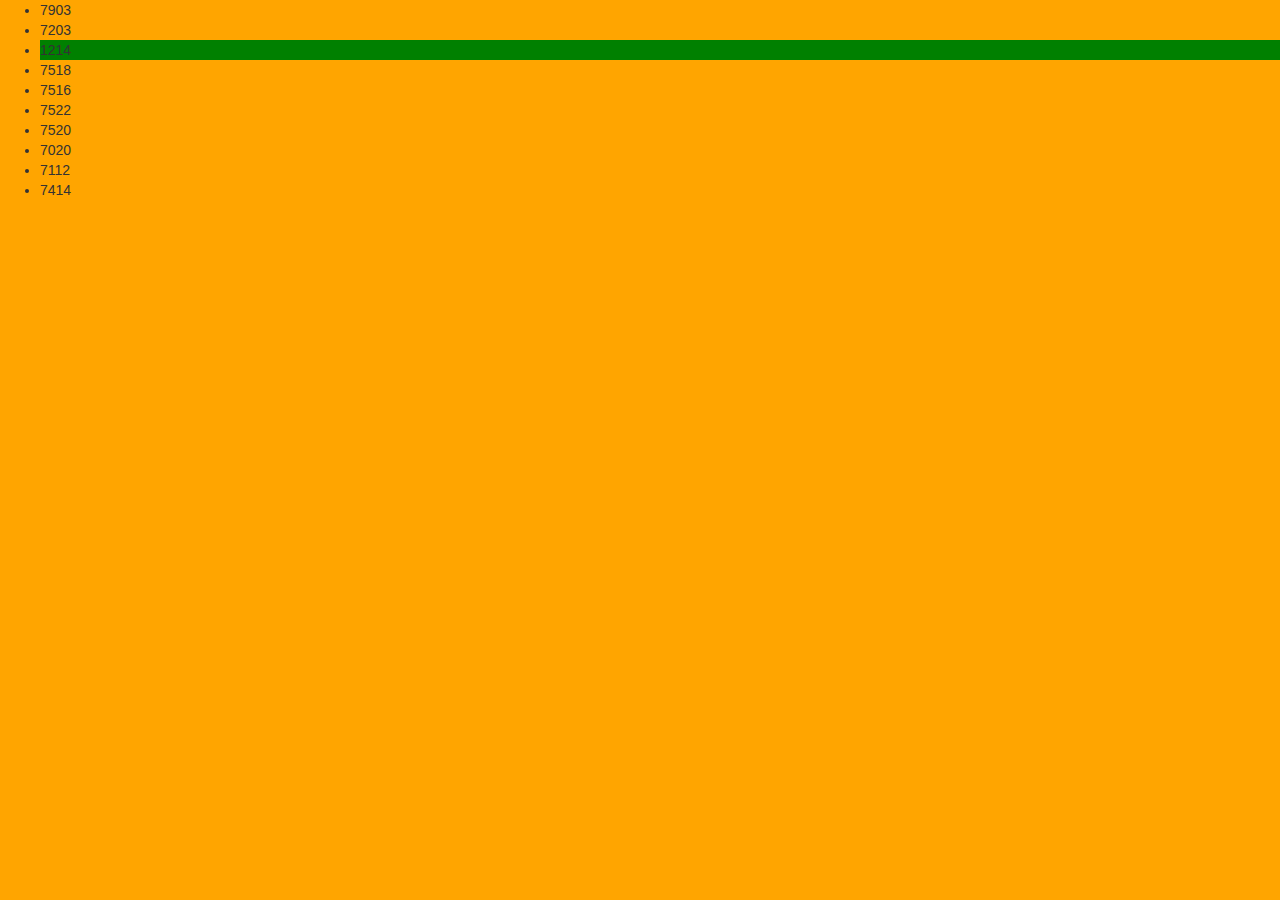
<file: 7202.html>
<!DOCTYPE html>
<html>
	<head>
		<title>HW #1 - Jamie</title>
		<meta http-equiv="X-UA-Compatible" content="IE=edge">
		<meta name="viewpoint" content="width=device-width, initial-scale=1">
		<link rel="stylesheet" href="https://maxcdn.bootstrapcdn.com/bootstrap/3.3.7/css/bootstrap.min.css" integrity="sha384-BVYiiSIFeK1dGmJRAkycuHAHRg32OmUcww7on3RYdg4Va+PmSTsz/K68vbdEjh4u" crossorigin="anonymous">
		<meta charset="UTF-8">
		<meta name="keywords" content="jamie, homework">
		<meta name="author" content="Jamie">
		<link rel="stylesheet" type="text/css" href="styles.css">
	</head>
	<body>
<ul>
	<li>7903</li>
	<li>7203</li>
	<li>1214</li>
	<li>7518</li>
	<li>7516</li>
	<li>7522</li>
	<li>7520</li>
	<li>7020</li>
	<li class="bigID">7112</li>
	<li>7414</li>
	</body>
</html>
</file>
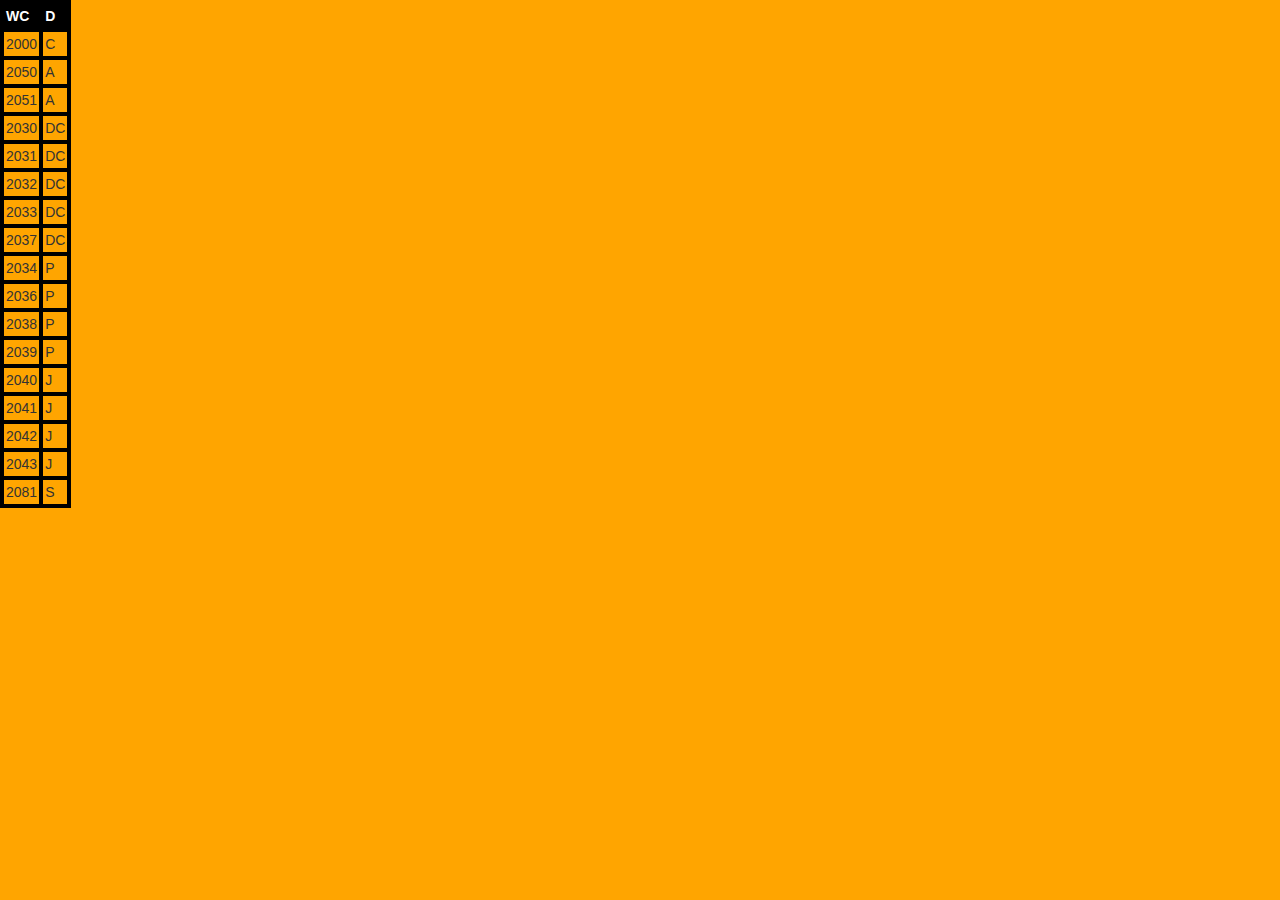
<file: h.html>
<!DOCTYPE html>
<html>
	<head>
		<title>HW #1 - Jamie</title>
		<meta http-equiv="X-UA-Compatible" content="IE=edge">
		<meta name="viewpoint" content="width=device-width, initial-scale=1">
		<link rel="stylesheet" href="https://maxcdn.bootstrapcdn.com/bootstrap/3.3.7/css/bootstrap.min.css" integrity="sha384-BVYiiSIFeK1dGmJRAkycuHAHRg32OmUcww7on3RYdg4Va+PmSTsz/K68vbdEjh4u" crossorigin="anonymous">
		<meta charset="UTF-8">
		<meta name="description" content="A couple sentences describing the webiste.">
		<meta name="keywords" content="jamie, homework">
		<meta name="author" content="Jamie">
		<link rel="stylesheet" type="text/css" href="styles.css">
	</head>
	<body>
<div style="overflow-y:auto;">
<table>
<th>WC</th><th>D</th>
<tr><td>2000</td><td>C</td></tr>
<tr><td>2050</td><td>A</td></tr>
<tr><td>2051</td><td>A</td></tr>
<tr><td>2030</td><td>DC</td></tr>
<tr><td>2031</td><td>DC</td></tr>
<tr><td>2032</td><td>DC</td></tr>
<tr><td>2033</td><td>DC</td></tr>
<tr><td>2037</td><td>DC</td></tr>
<tr><td>2034</td><td>P</td></tr>
<tr><td>2036</td><td>P</td></tr>
<tr><td>2038</td><td>P</td></tr>
<tr><td>2039</td><td>P</td></tr>
<tr><td>2040</td><td>J</td></tr>
<tr><td>2041</td><td>J</td></tr>
<tr><td>2042</td><td>J</td></tr>
<tr><td>2043</td><td>J</td></tr>
<tr><td>2081</td><td>S</td></tr>
</table>
</div>
	</body>
</html>
</file>
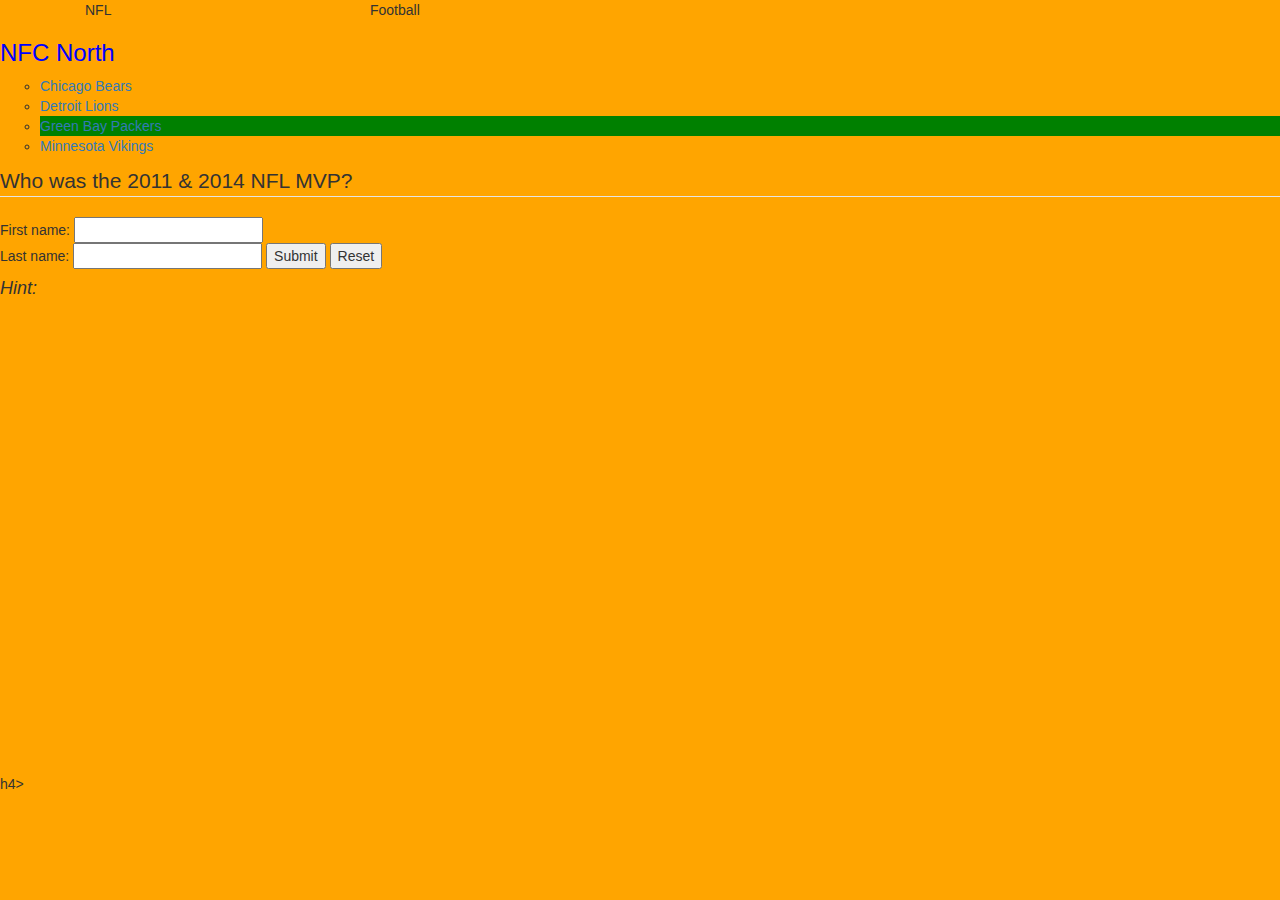
<file: nn.html>
<!DOCTYPE html>
<html>
	<head>
		<title>HW #1 - Jamie</title>
		<meta http-equiv="X-UA-Compatible" content="IE=edge">
		<meta name="viewpoint" content="width=device-width, initial-scale=1">
		<link rel="stylesheet" href="https://maxcdn.bootstrapcdn.com/bootstrap/3.3.7/css/bootstrap.min.css" integrity="sha384-BVYiiSIFeK1dGmJRAkycuHAHRg32OmUcww7on3RYdg4Va+PmSTsz/K68vbdEjh4u" crossorigin="anonymous">
		<meta charset="UTF-8">
		<meta name="description" content="A couple sentences describing the webiste.">
		<meta name="keywords" content="jamie, homework">
		<meta name="author" content="Jamie">
		<link rel="stylesheet" type="text/css" href="styles.css">
	</head>
	<body>
		<div class="container">
			<div class="col-sm-3">NFL</div>
			<div class="col-sm-8">Football</div>
		</div>
		<h1 id="bigID">NFC North</h1>
		<ul class="c">
			<li><a href="http://www.chicagobears.com">Chicago Bears</a></li>
			<li><a href="http://www.detroitlions.com">Detroit Lions</a></li>
			<li><a href="http://www.packers.com">Green Bay Packers</a></li>
			<li><a href="http://www.vikings.com"> Minnesota Vikings</a></li>
		</ul>
		<form action="http://www.nfl.com/player/aaronrodgers/2506363/profile">
			<fieldset>
				<legend>Who was the 2011 & 2014 NFL MVP?</legend>
				First name: <input type="text" name="firstName"><br>
				Last name: <input type="text" name="lastName">
				<input type="submit" value="Submit">
				<input type="reset" value="Reset">
			</fieldset>
		</form>
		<h4><i>Hint:</i></h4>h4>
		<iframe width="854" height="480" src="https://www.youtube.com/embed/nGlV8sSiX2Y" frameborder="0" allowfullscreen>
		</iframe>
	</body>
</html>
</file>
<file: styles.css>
body {
	background-color: orange;
}
h1{
	color: blue;
}
.boldClass{
	font-weight:bold;
}
#bigID{
	font-size: 24px;
}
a:hover {
	background-color: red;
}
a:visited {
	color: purple;
}
li:nth-child(3) {
	background: green;
}
table, th, td {
    border: 4px solid black;
}
th, td {
    padding: 2px;
}
tr:hover{background-color:#f5f5f5}
th {
    background-color: black;
    color: white;
}
ul.c {
    list-style-type: circle;
}
ol.o {list-style-type: lower-greek;}
</file>
